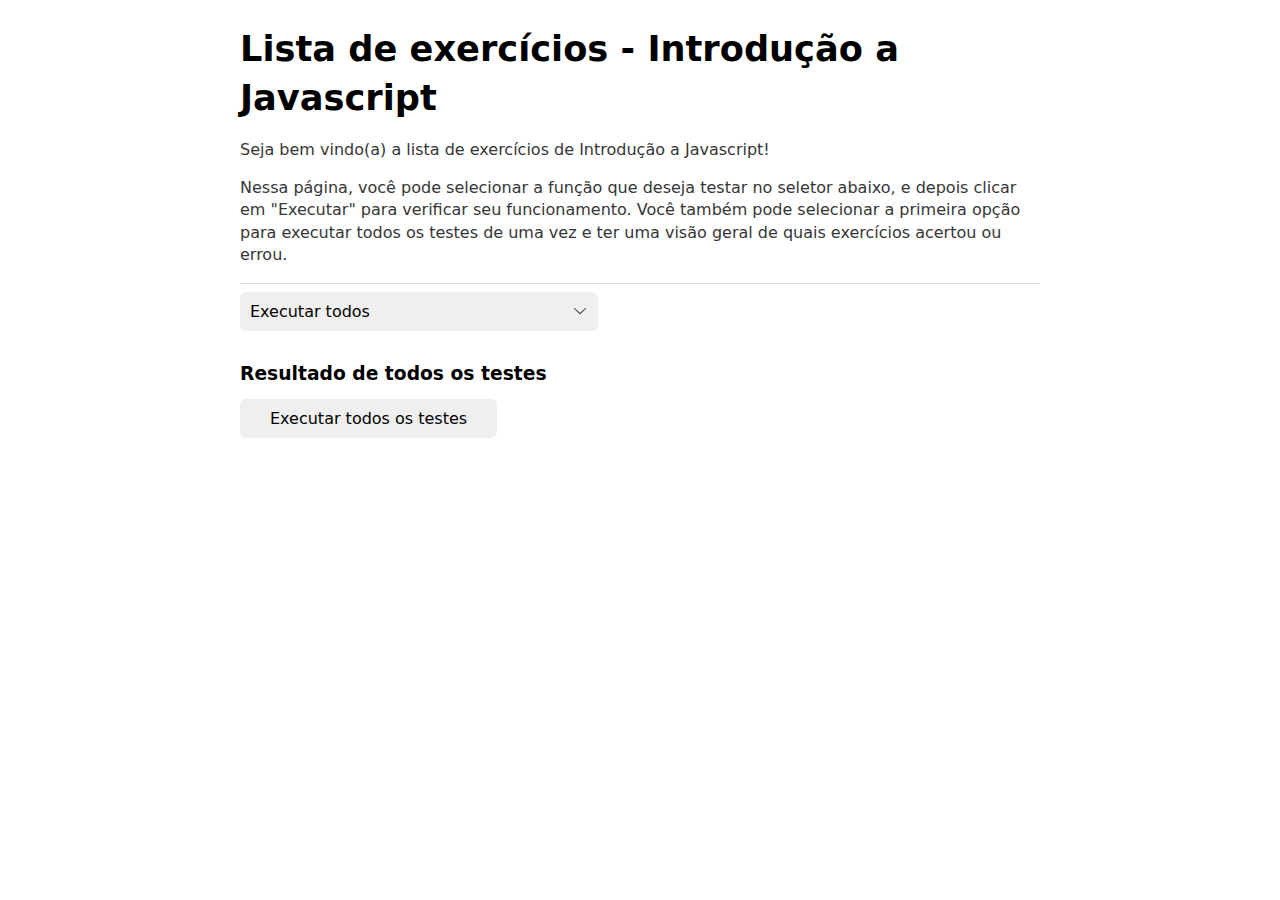
<file: Modulo1/lista-revisao-js/index.html>
<!DOCTYPE html>
<html lang="en">
<head>
  <meta charset="UTF-8">
  <meta http-equiv="X-UA-Compatible" content="IE=edge">
  <meta name="viewport" content="width=device-width, initial-scale=1.0">
  <script src="./tests.js" defer></script>
  <script src="./exercicios.js" defer></script>
  <title>Document</title>
</head>
<body>
  <div id="root"></div>
</body>
</html>
</file>
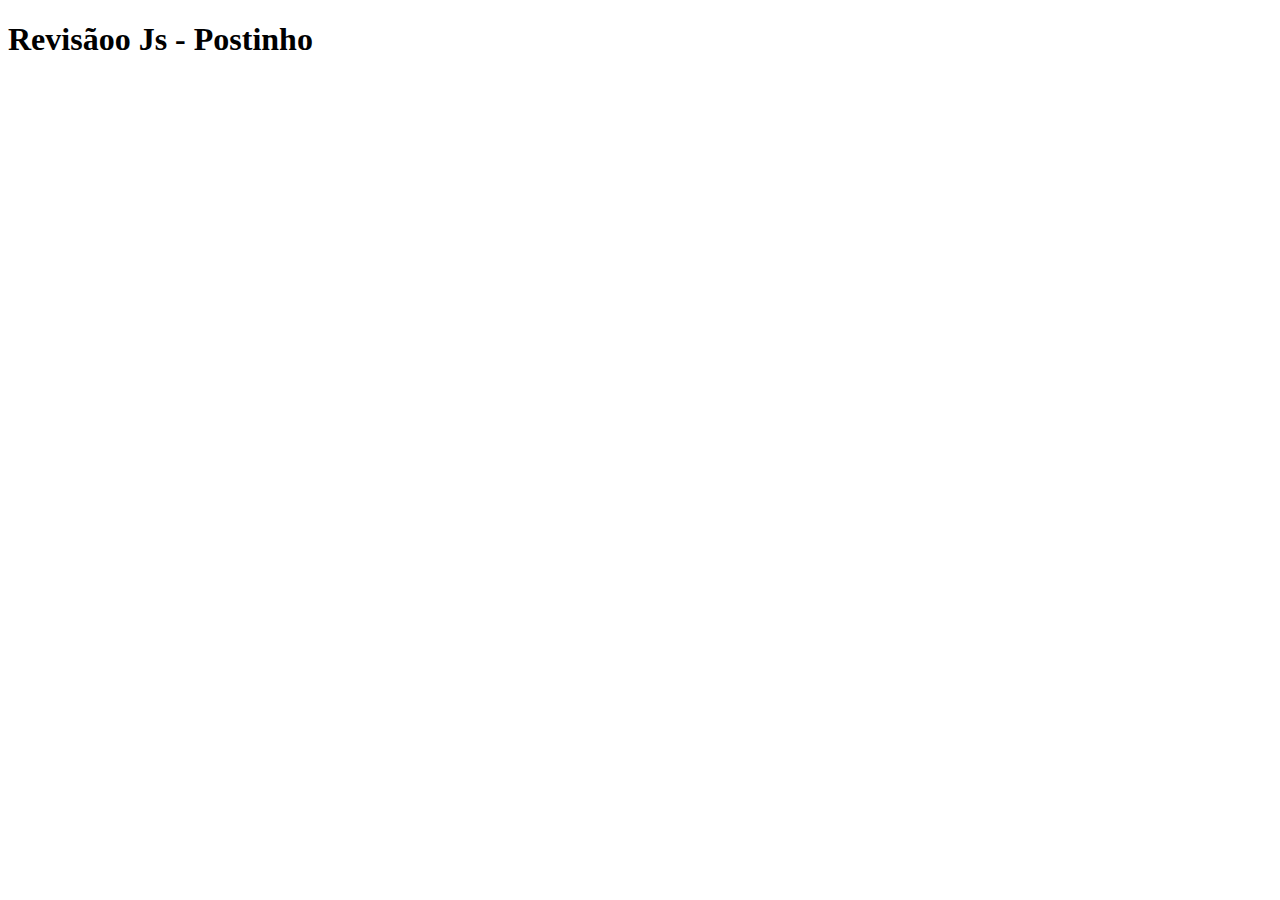
<file: Modulo1/revisao-postinho/index.html>
<!DOCTYPE html>
<html lang="en">
<head>
    <meta charset="UTF-8">
    <meta http-equiv="X-UA-Compatible" content="IE=edge">
    <meta name="viewport" content="width=device-width, initial-scale=1.0">
    <script src="index.js" defer></script>
    <title>Document</title>
</head>
<body>
    <h1>Revisãoo Js - Postinho</h1>
    
    
</body>
</html>
</file>
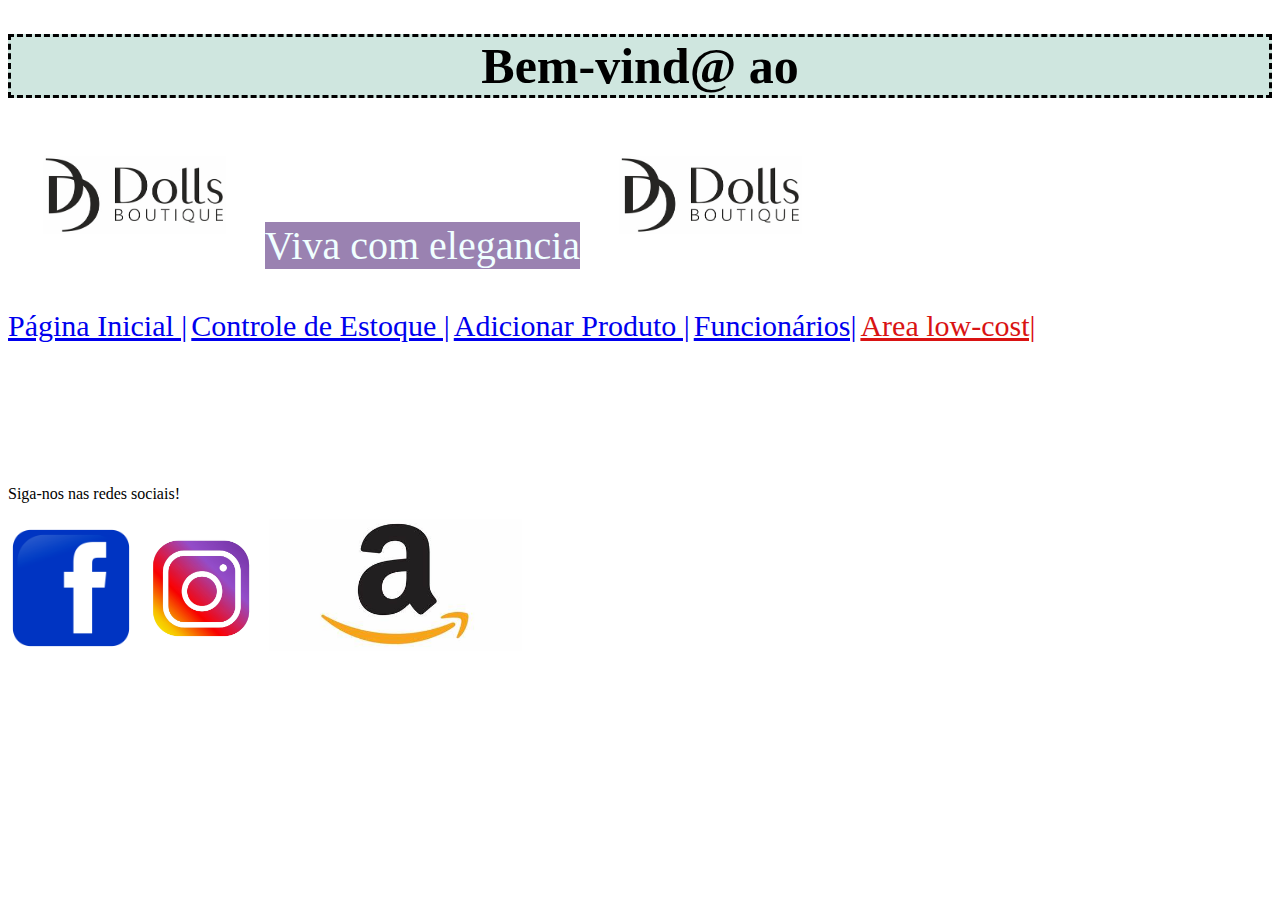
<file: Modulo1/sistema-loja/template-loja/index.html>
<!DOCTYPE html>
<html lang="pt-br">
<head>
    <meta charset="UTF-8">
    <meta name="viewport" content="width=device-width, initial-scale=1.0">
    <meta http-equiv="X-UA-Compatible" content="ie=edge">
    <title>DOLLS Botique</title>
    <link rel="stylesheet" type="text/css" href="./arquivos.css/index.css">
</head>
<body>
    <header>
        <h1 class="Bem_vindo">Bem-vind@ ao </h1>
        <img class="traje" src="./imag/rana.jpg" width="20%" height="10%" alt="logo">
        <p class="viva">Viva com elegancia</p>
        <img class="traje" src="./imag/rana.jpg" width="20%" height="10%" alt="logo">
    </header>

    <nav>
        <a href="./index.html">Página Inicial |</a>
        <a href="./ctrl-estoque.html">Controle de Estoque |</a>
        <a href="./add-produto.html">Adicionar Produto |</a>
        <a href="./funcionarios.html">Funcionários|</a>
        <a href="./low-cost.html" class="low">Area low-cost|</a>
        <br><br><br><br><br><br><br><br>
    </nav>

    <main>
        <!-- ADICIONAR CONTEÚDO PRINCIPAL SOBRE SUA LOJINHA -->
    </main>

    
    <footer>
        <p>Siga-nos nas redes sociais!</p>
        <img src="./imag/facebook.jpg" width="10%" height="10%" alt="facebook"/>
        <img src="./imag/instagran.jpg" width="10%" height="10%" alt="instagram"/>
        <img src="./imag/amazon.jpg"width="20%" height="20%"alt="Amazon"/>
    </footer>
</body>
</html>
</file>
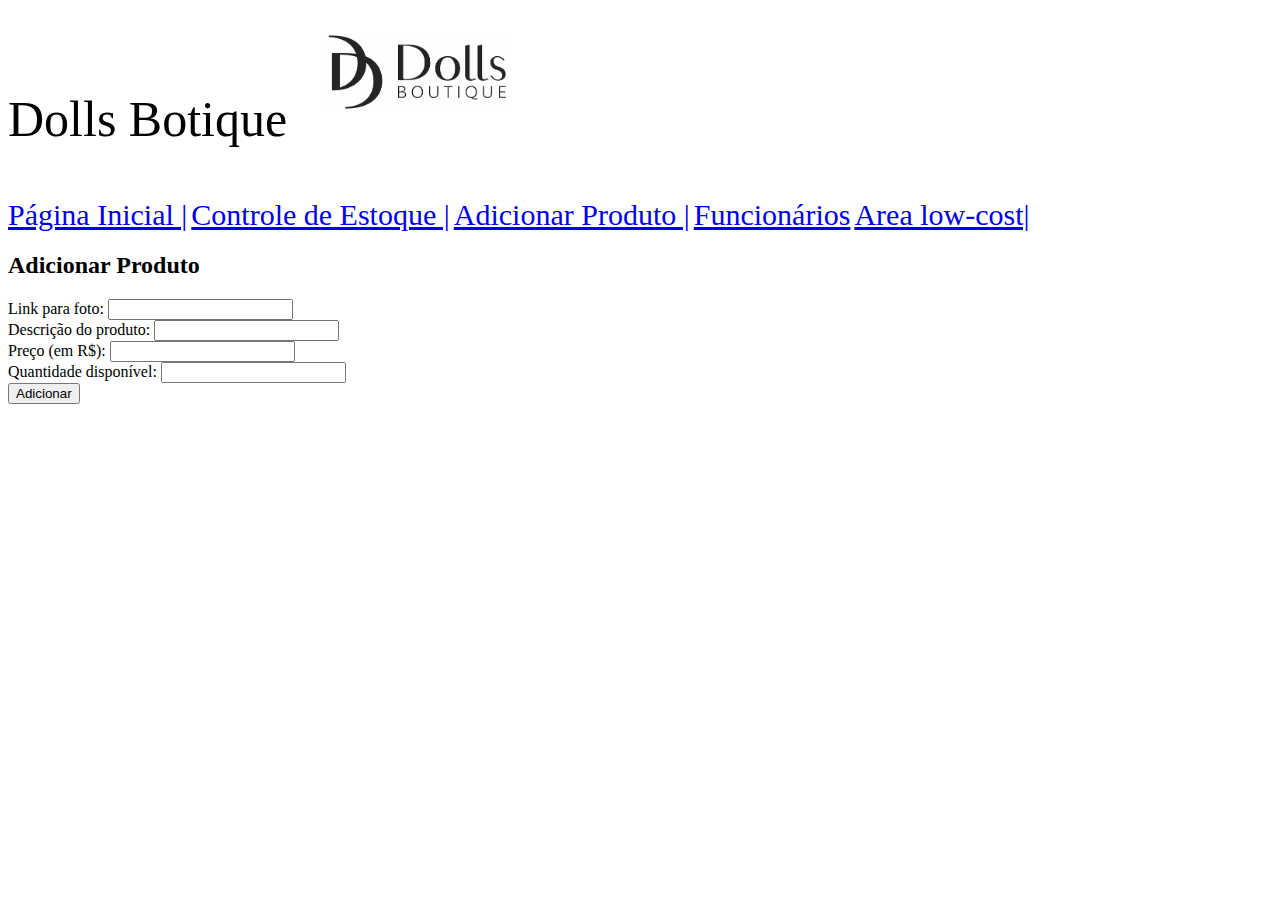
<file: Modulo1/sistema-loja/template-loja/add-produto.html>
<!DOCTYPE html>
<html lang="en">
<head>
    <meta charset="UTF-8">
    <meta name="viewport" content="width=device-width, initial-scale=1.0">
    <meta http-equiv="X-UA-Compatible" content="ie=edge">
    <link rel="stylesheet" type="text/css" href="./arquivos.css/add-produto.css">
    <title>Adicionar Produto</title>
</head>
<body>
    <header>
        <p class="Nome">Dolls Botique</p>
        <img class="traje" src="./imag/rana.jpg" width="20%" height="10%" alt="logo">
    </header>
    
    <nav>
        <a href="./index.html">Página Inicial |</a>
        <a href="./ctrl-estoque.html">Controle de Estoque |</a>
        <a href="./add-produto.html">Adicionar Produto |</a>
        <a href="./funcionarios.html">Funcionários</a>
        <a href="./low-cost.html" class="low">Area low-cost|</a>
    </nav>

    
    <h2>Adicionar Produto</h2>
    <form action="#">
            <label for="link-foto">Link para foto: </label>
            <input type="url" id="link-foto" name="link-foto">
            <br>
     
            <label for="descricao">Descrição do produto: </label>
            <!-- Adicione o id apropriado para o input abaixo -->
            <input type="text" id="descricao" name="descrição">
            <br>
            <label for="preco">Preço (em R$): </label>
            <!-- Adicione o id apropriado e o type para receber números abaixo -->
            <input type="number" id="preco" name="preço">
            <br>

            <!-- Preencha as propriedades necessárias para os elementos abaixo -->
            <label for = "Quantidade">Quantidade disponível: </label>
            <input type="number" id="Quantidade" name="preço">

            <br>
            <!-- Adicione ao type do botão abaixo o valor para que ele submeta o formulário -->
            <button type="submit">Adicionar</button>

    </form>

</body>
</html>
</file>
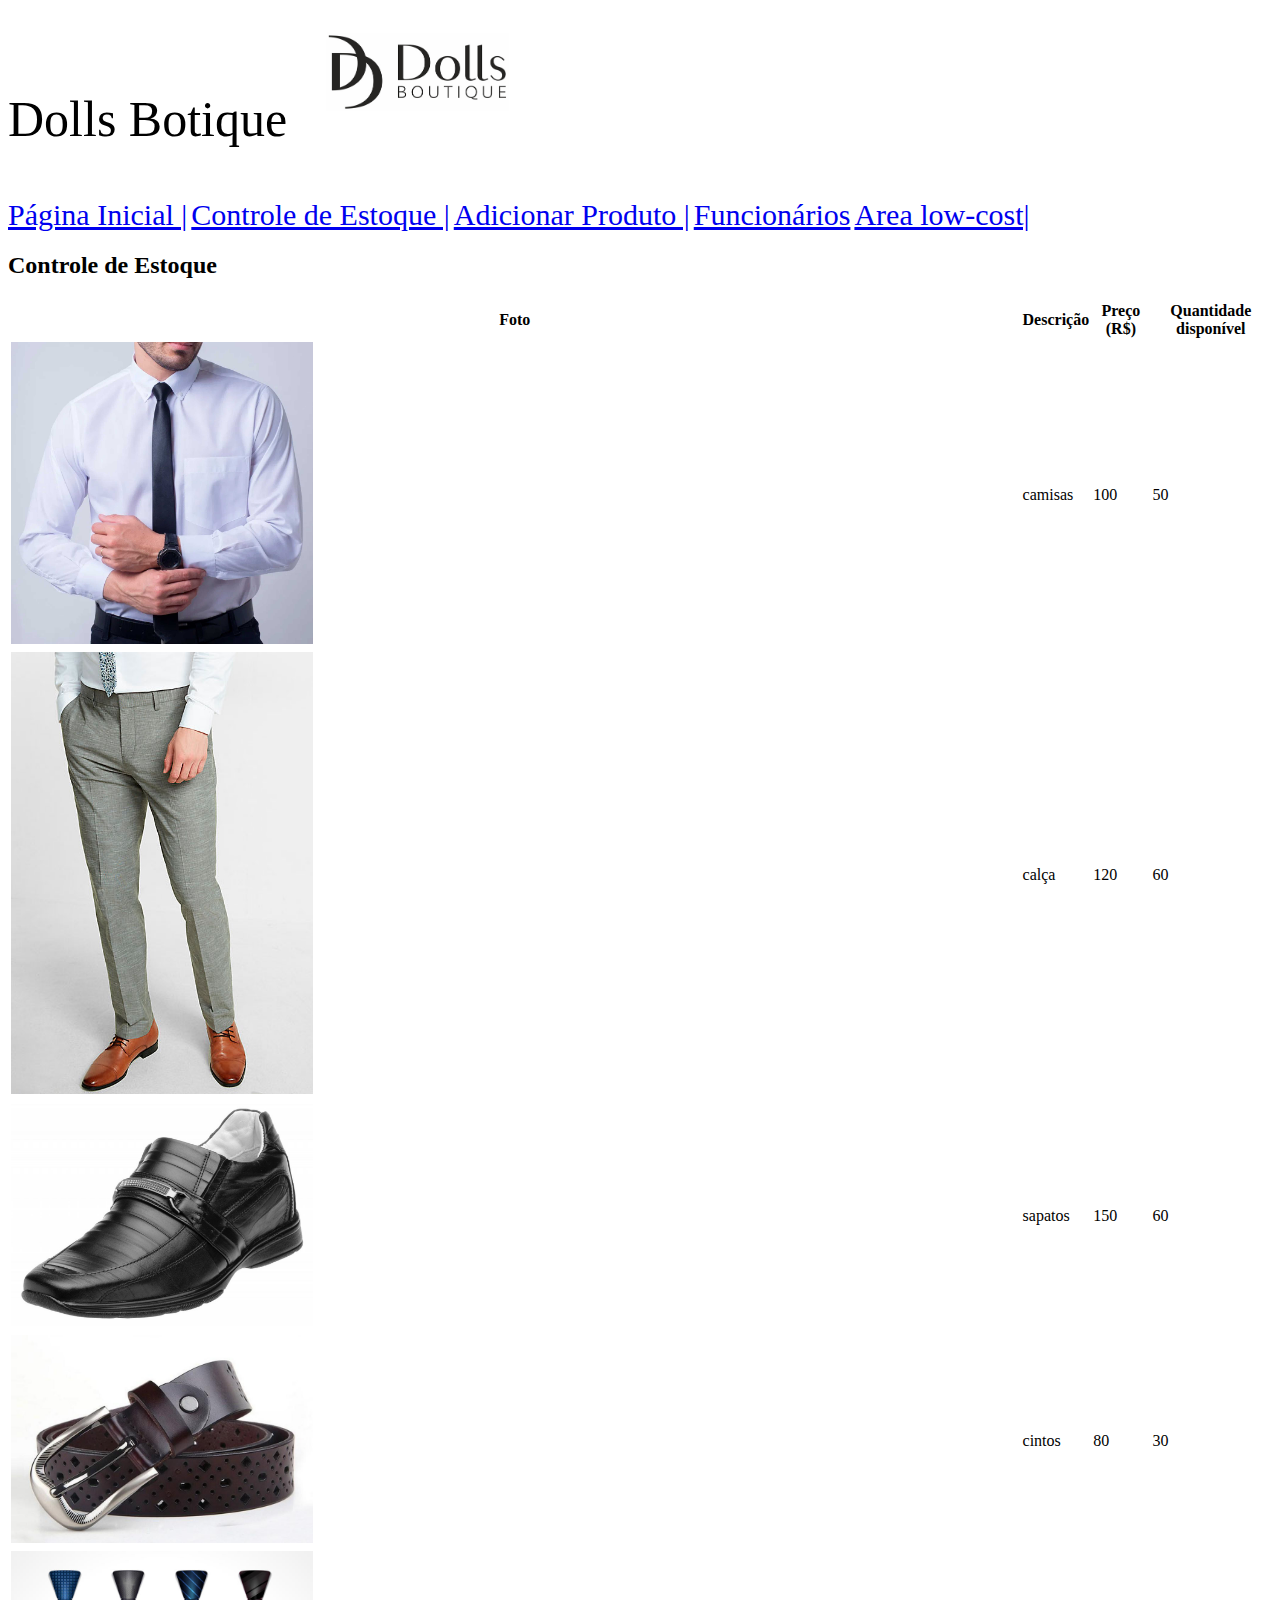
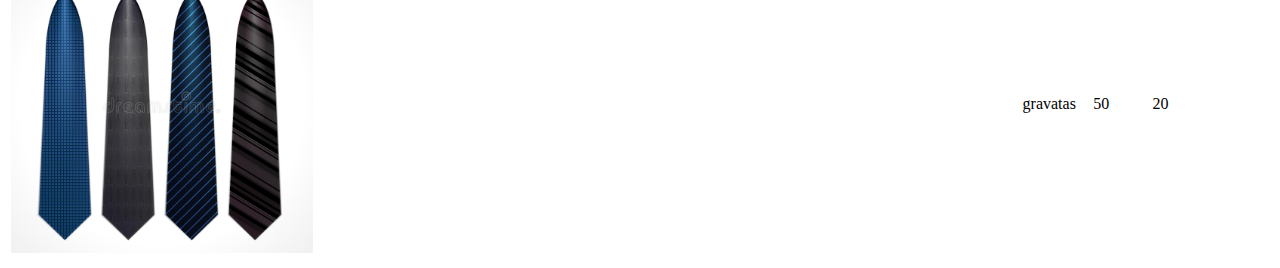
<file: Modulo1/sistema-loja/template-loja/ctrl-estoque.html>
<!DOCTYPE html>
<html lang="en">
<head>
    <meta charset="UTF-8">
    <meta name="viewport" content="width=device-width, initial-scale=1.0">
    <meta http-equiv="X-UA-Compatible" content="ie=edge">
    <link rel="stylesheet" type="text/css" href="./arquivos.css/ctrl-estoque.css">
    <title>Controle de Estoque</title>
</head>
<body>
    <header>
        <p class="Nome">Dolls Botique</p>
        
        <img class="traje" src="./imag/rana.jpg" width="20%" height="10%" alt="logo">
    </header>
    
    <nav>
        <a href="./index.html">Página Inicial |</a>
        <a href="./ctrl-estoque.html">Controle de Estoque |</a>
        <a href="./add-produto.html">Adicionar Produto |</a>
        <a href="./funcionarios.html">Funcionários</a>
        <a href="./low-cost.html" class="low">Area low-cost|</a>
    </nav>

    <h2>Controle de Estoque</h2>

    <table>
        <tr>
            <th>Foto</th>
            <th>Descrição</th>
            <th>Preço (R$)</th>
            <th>Quantidade disponível</th>
        </tr>

        <tr>
            <td><img src="./imag/algodaomistosocial1.jpg" width="30%" height="30%" alt="camisas"/></td>
            <td> camisas </td>
            <td> 100 </td>
            <td> 50 </td>
        </tr>

        <tr>
            <td><img src="./imag/calça.jpg" width="30%" height="30%" alt="calça"/></td>
            <td> calça </td>
            <td> 120 </td>
            <td> 60 </td>
        </tr>

        <tr>
            <td><img src="./imag/sapato.jpg" width="30%" height="30%" alt="sapatos"/></td>
            <td> sapatos </td>
            <td> 150 </td>
            <td> 60 </td>
        </tr>

        <tr>
            <td><img src="./imag/cintos.jpg" width="30%" height="30%"alt="cintos"/></td>
            <td> cintos </td>
            <td> 80 </td>
            <td> 30 </td>
        </tr>
        
        <tr>
             <td><img src="./imag/gravatas.jpg" width="30%" height="30%"  alt="Gravatas"/></td>
             <td>  gravatas </td>
             <td>  50     </td>
             <td>  20     </td>
    
        </tr>
        
       

    </table>

</body>
</html>
</file>
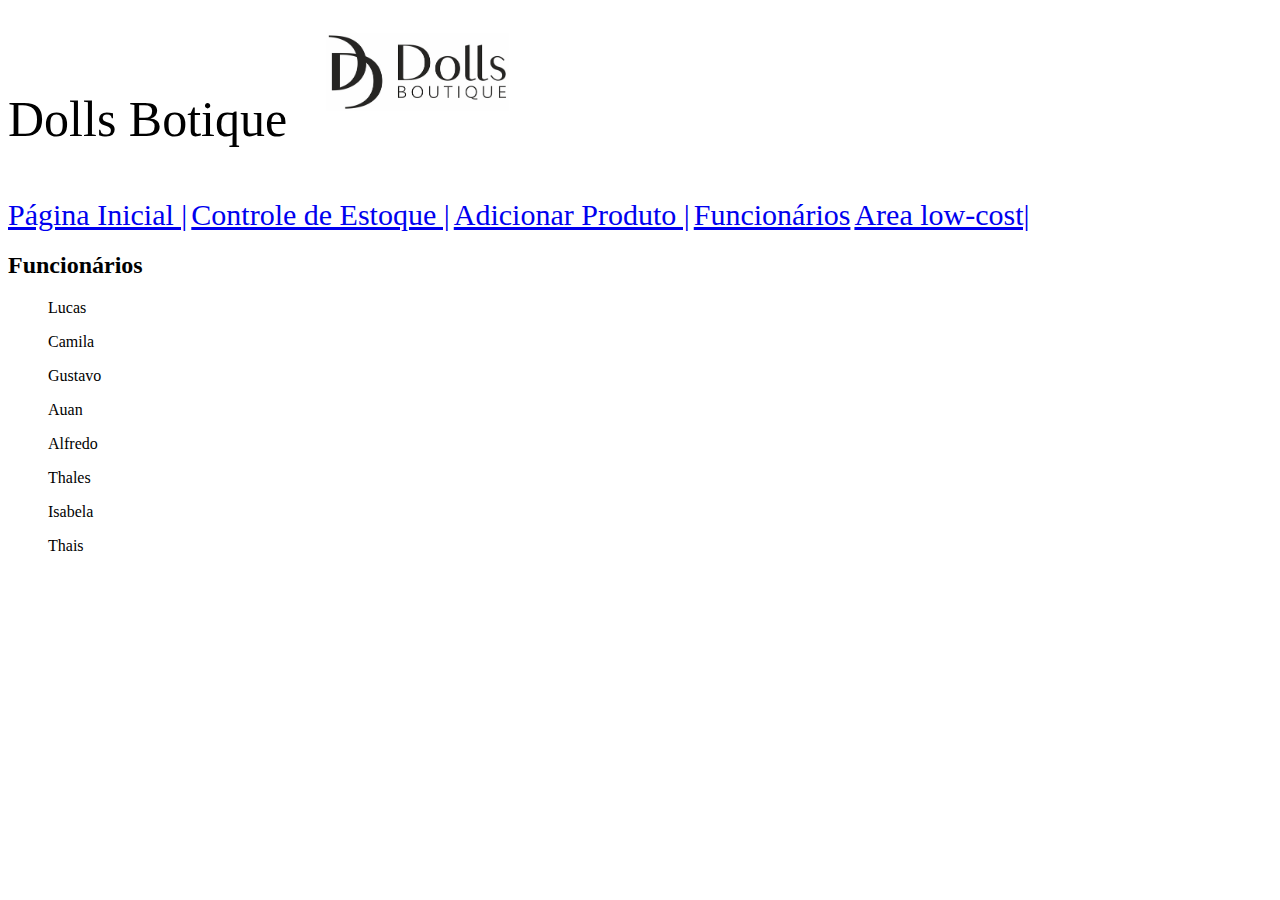
<file: Modulo1/sistema-loja/template-loja/funcionarios.html>
<!DOCTYPE html>
<html lang="en">
<head>
    <meta charset="UTF-8">
    <meta name="viewport" content="width=device-width, initial-scale=1.0">
    <meta http-equiv="X-UA-Compatible" content="ie=edge">
    <link rel="stylesheet" type="text/css" href="./arquivos.css/funcionarios.css">
    <title>Funcionários</title>
</head>
<body>
    <header>
        <p class="Nome">Dolls Botique</p>
        <img class="traje" src="./imag/rana.jpg" width="20%" height="10%" alt="logo">
    </header>
    
    <nav>
        <a href="./index.html">Página Inicial |</a>
        <a href="./ctrl-estoque.html">Controle de Estoque |</a>
        <a href="./add-produto.html">Adicionar Produto |</a>
        <a href="./funcionarios.html">Funcionários</a>
        <a href="./low-cost.html" class="low">Area low-cost|</a>
    </nav>

    <h2>Funcionários</h2>
    <!-- Crie uma lista de funcionários usando as tags que você aprendeu hoje abaixo \/ -->
          <ul>Lucas</ul>
          <ul>Camila</ul>
          <ul>Gustavo</ul>
          <ul>Auan</ul>
          <ul>Alfredo</ul>
          <ul>Thales</ul>
          <ul>Isabela</ul>
          <ul>Thais</ul>

          
</body>
</html>
</file>
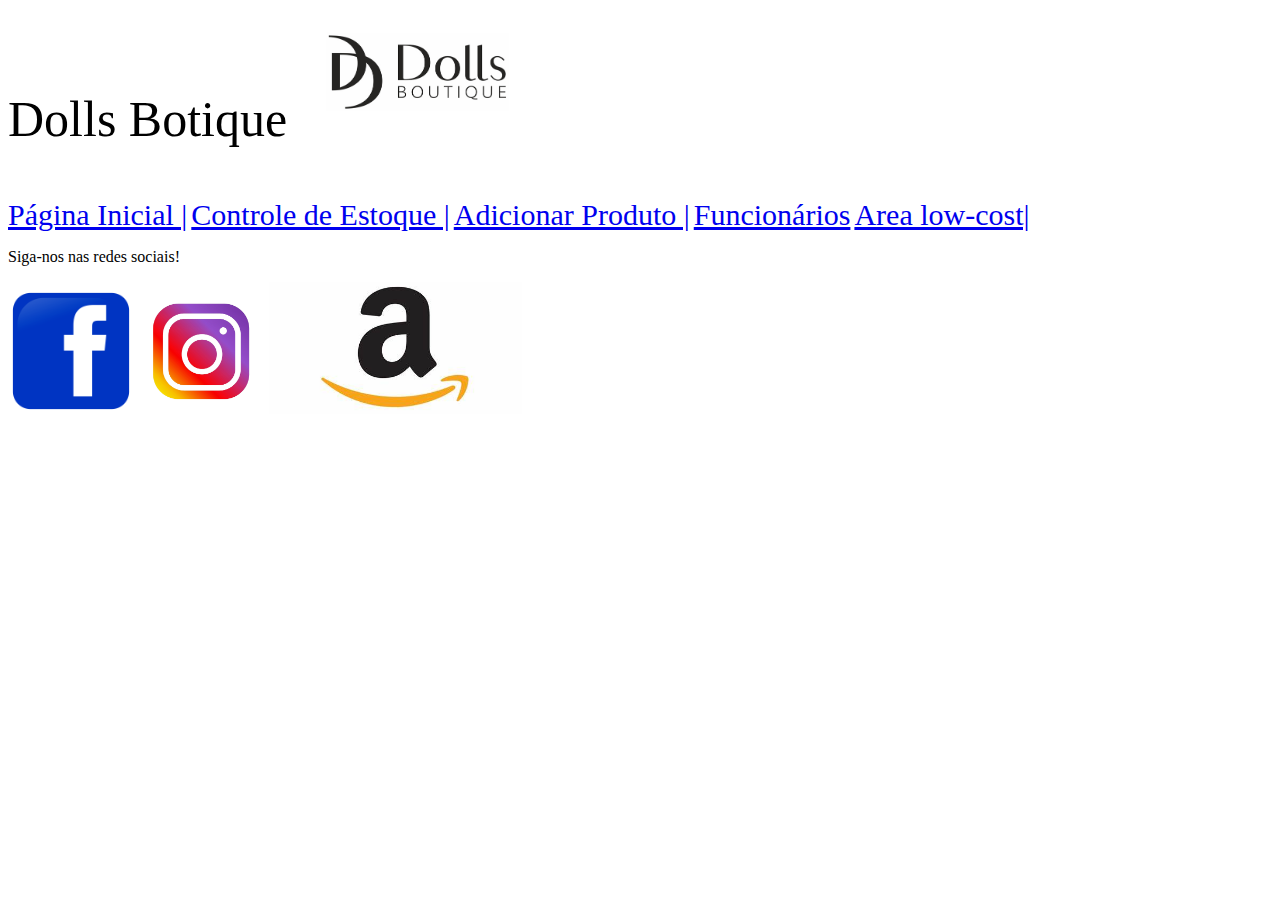
<file: Modulo1/sistema-loja/template-loja/low-cost.html>
<!DOCTYPE html>
<html lang="pt-br">
<head>
    <meta charset="UTF-8">
    <meta name="viewport" content="width=device-width, initial-scale=1.0">
    <meta http-equiv="X-UA-Compatible" content="ie=edge">
    <title>Dolls Botique</title>
    <link rel="stylesheet" type="text/css" href="./arquivos.css/low-cost.css">
</head>
<body>
    <header>
        <p class="Nome">Dolls Botique</p>
        <img class="traje" src="./imag/rana.jpg" width="20%" height="10%" alt="logo">
    </header>

    <nav>
        <a href="./index.html">Página Inicial |</a>
        <a href="./ctrl-estoque.html">Controle de Estoque |</a>
        <a href="./add-produto.html">Adicionar Produto |</a>
        <a href="./funcionarios.html">Funcionários</a>
        <a href="./low-cost.html" class="low">Area low-cost|</a>
       
    </nav>

    <main>
        <!-- ADICIONAR CONTEÚDO PRINCIPAL SOBRE SUA LOJINHA -->
    </main>

    
    <footer>
        <p>Siga-nos nas redes sociais!</p>
        <img src="./imag/facebook.jpg" width="10%" height="10%" alt="facebook"/>
        <img src="./imag/instagran.jpg" width="10%" height="10%" alt="instagram"/>
        <img src="./imag/amazon.jpg"width="20%" height="20%"alt="Amazon"/>
    </footer>
</body>
</html>
</file>
<file: Modulo1/sistema-loja/template-loja/arquivos.css/index.css>
h1{
    color: blueviolet;
    text-align:center; 
   
    background-color: rgba(83, 167, 140, 0.277);
    font-size: 40px;

}
.Bem_vindo {
      color: black;
      text-align:center; 
      border-style:dashed;
      font-size: 50px;
}
.viva{
    text-align:left;
    list-style-type:lower-alpha;
    font-size: 40px;
    display:inline-block;
    background-color: rgb(154, 130, 177);
    color: azure;
}
a{
    font-size: 30px;
}
.low {
    color: rgb(217, 19, 19);
    list-style-type: lower-alpha;
}
</file>
<file: Modulo1/sistema-loja/template-loja/arquivos.css/add-produto.css>
a{
    font-size: 30px;
}
.Nome{
    font-size: 50px;
    display:inline-block;
}
.traje{
    display:inline-block;
}
</file>
<file: Modulo1/sistema-loja/template-loja/arquivos.css/ctrl-estoque.css>
a{
    font-size: 30px;
}
.Nome{
    font-size: 50px;
    display:inline-block;
}
.traje{
    display:inline-block;
}
</file>
<file: Modulo1/sistema-loja/template-loja/arquivos.css/funcionarios.css>
a{
    font-size: 30px;
}
.Nome{
    font-size: 50px;
    display:inline-block;
}
.traje{
    display:inline-block;
}
</file>
<file: Modulo1/sistema-loja/template-loja/arquivos.css/low-cost.css>
a{
    font-size: 30px;
}
.Nome{
    font-size: 50px;
    display:inline-block;
}
.traje{
    display:inline-block;
}
</file>
